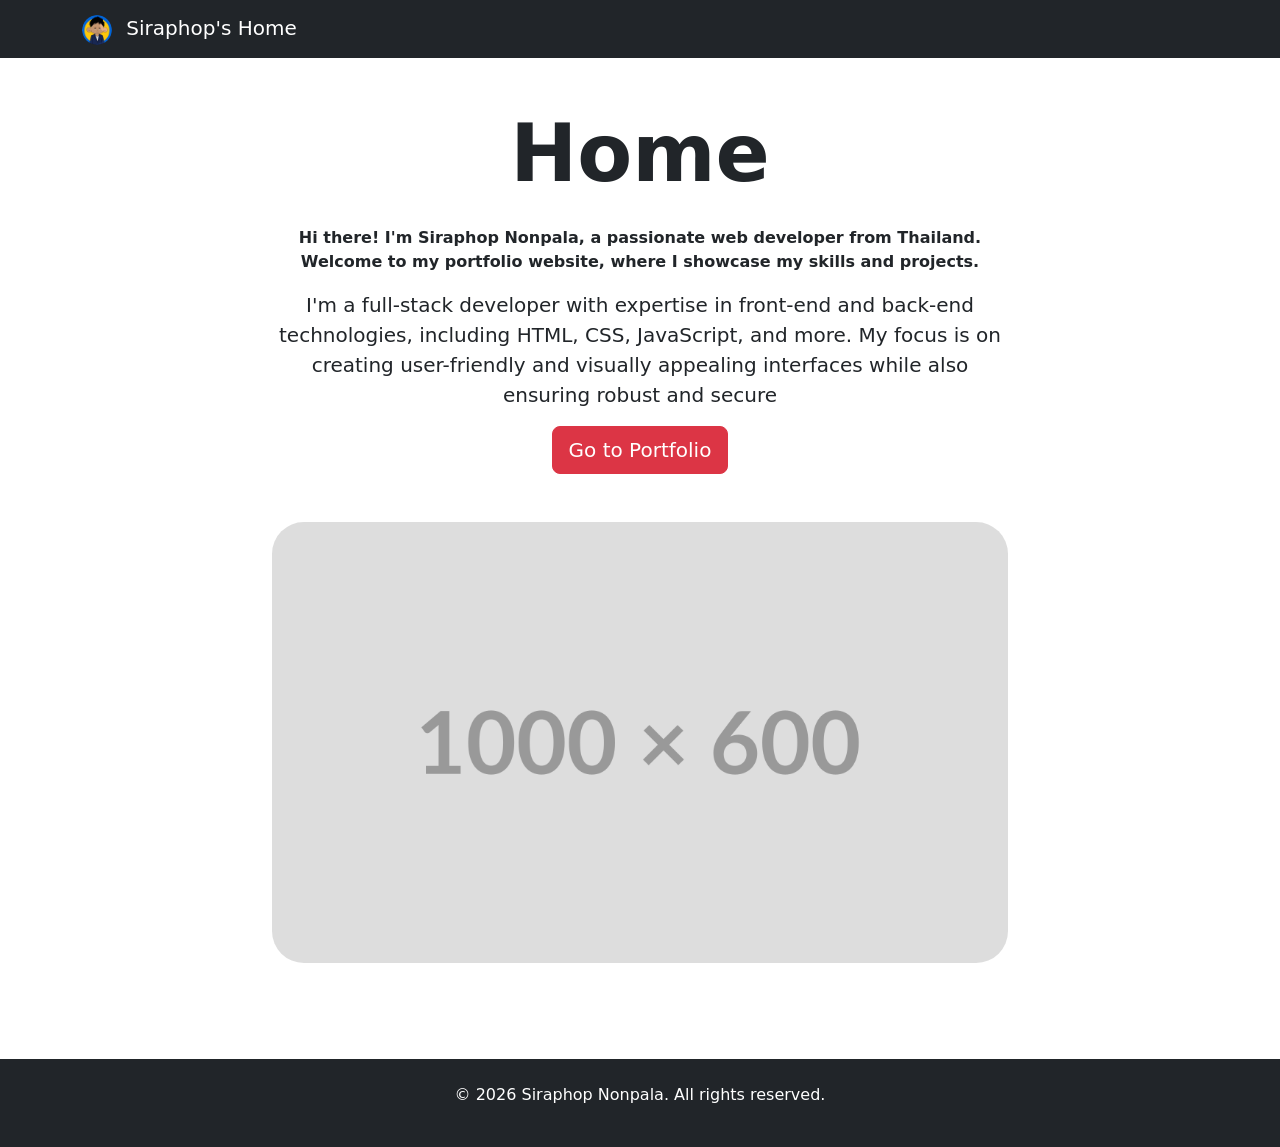
<file: index.html>
<!DOCTYPE html>
<html lang="th">
  <head>
    <meta charset="UTF-8" />
    <meta name="viewport" content="width=device-width, initial-scale=1.0" />
    <title>Home | Siraphop</title>
    <!-- Favicon -->
    <link
      rel="apple-touch-icon"
      sizes="180x180"
      href="assets/favicon/apple-touch-icon.png"
    />
    <link
      rel="icon"
      type="image/png"
      sizes="32x32"
      href="assets/favicon/favicon-32x32.png"
    />
    <link
      rel="icon"
      type="image/png"
      sizes="16x16"
      href="assets/favicon/favicon-16x16.png"
    />
    <link rel="manifest" href="assets/favicon/site.webmanifest" />
    <!-- Bootstrap 5.3 CSS -->
    <link
      href="https://cdn.jsdelivr.net/npm/bootstrap@5.3.3/dist/css/bootstrap.min.css"
      rel="stylesheet"
      integrity="sha384-QWTKZyjpPEjISv5WaRU9OFeRpok6YctnYmDr5pNlyT2bRjXh0JMhjY6hW+ALEwIH"
      crossorigin="anonymous"
    />
    <!-- Custom CSS -->
    <link rel="stylesheet" href="assets/css/index.css" />
  </head>

  <body>
    <!-- Wrapper -->
    <div class="wrapper">
      <!-- Header will be dynamically inserted here -->
      <div id="header"></div>

      <!-- Main Content -->
      <main class="flex-grow-1">
        <!-- 404 Section -->
        <section class="container my-5 text-center">
          <div class="row justify-content-center">
            <div class="col-md-8">
              <h1 class="display-1 fw-bold mb-4">Home</h1>
              <p class="fw-bold">
                Hi there! I'm Siraphop Nonpala, a passionate web developer from
                Thailand. Welcome to my portfolio website, where I showcase my
                skills and projects.
              </p>
              <p class="lead">
                I'm a full-stack developer with expertise in front-end and
                back-end technologies, including HTML, CSS, JavaScript, and
                more. My focus is on creating user-friendly and visually
                appealing interfaces while also ensuring robust and secure
              </p>
              <a class="btn btn-danger btn-lg" href="/portfolio" target="_blank"
                >Go to Portfolio</a
              >
              <img
                src="assets/images/banner.png"
                alt="Banner Image"
                class="img-fluid rounded-5 my-5"
              />
            </div>
          </div>
        </section>
      </main>

      <!-- Footer will be dynamically inserted here -->
      <div id="footer"></div>
    </div>

    <!-- Bootstrap 5.3 JS -->
    <script
      src="https://cdn.jsdelivr.net/npm/bootstrap@5.3.3/dist/js/bootstrap.bundle.min.js"
      integrity="sha384-YvpcrYf0tY3lHB60NNkmXc5s9fDVZLESaAA55NDzOxhy9GkcIdslK1eN7N6jIeHz"
      crossorigin="anonymous"
    ></script>

    <!-- Custom JS -->
    <script src="assets/js/index.js"></script>
  </body>
</html>
</file>
<file: assets/css/index.css>
/* Custom styles for sticky footer */
html,
body {
    height: 100%;
    margin: 0;
}

.wrapper {
    display: flex;
    flex-direction: column;
    min-height: 100vh;
}

main {
    flex: 1;
}

footer {
    flex-shrink: 0;
}

.fade-in {
    animation: fadeIn 0.5s ease-in-out;
}

@keyframes fadeIn {
    from {
        opacity: 0;
        transform: translateY(20px);
    }

    to {
        opacity: 1;
        transform: translateY(0);
    }
}

button.active {
    transform: scale(1.05);
    transition: all 0.3s ease-in-out;
}
</file>
